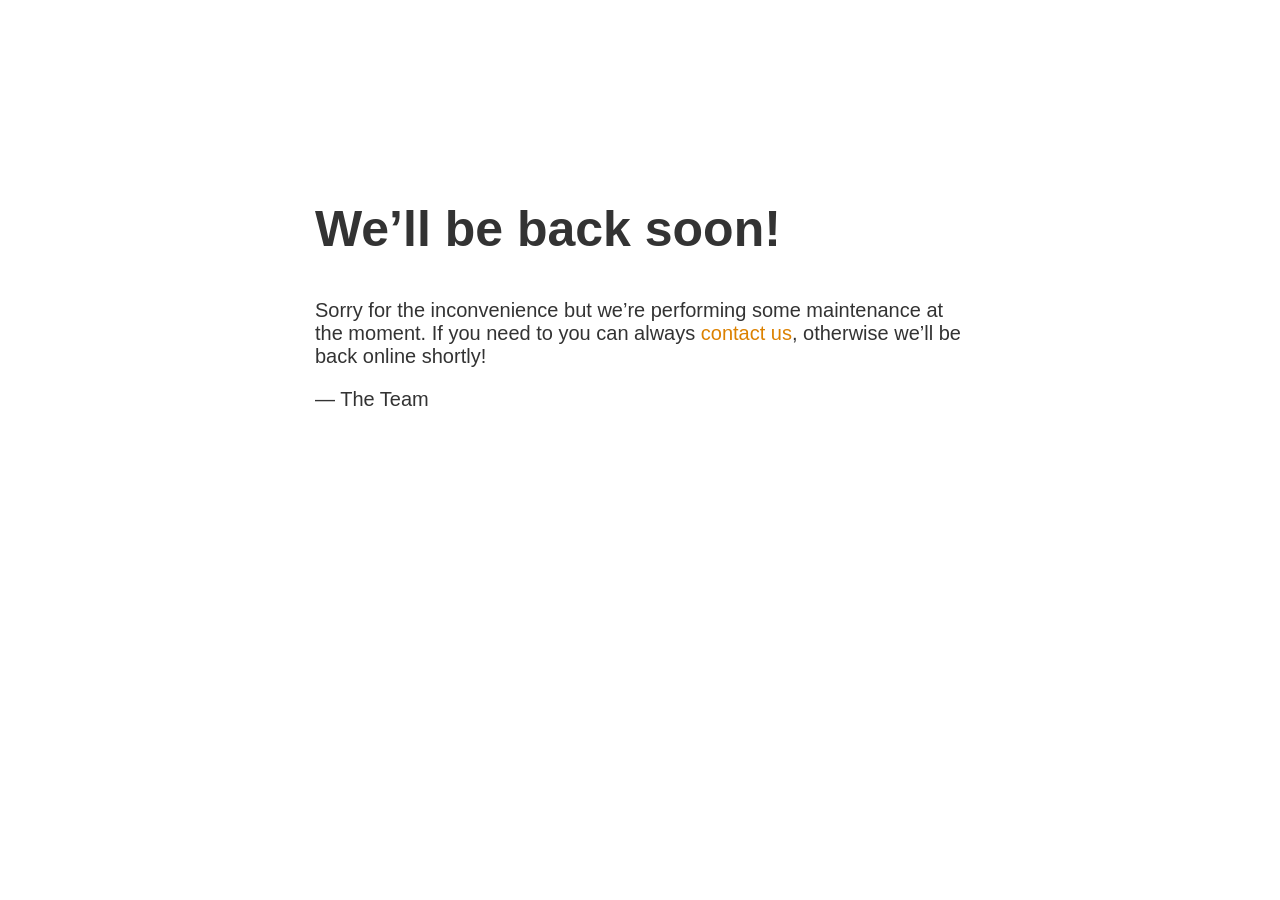
<file: index.html>
<!doctype html>
<title>Site Maintenance</title>
<style>
  body { text-align: center; padding: 150px; }
  h1 { font-size: 50px; }
  body { font: 20px Helvetica, sans-serif; color: #333; }
  article { display: block; text-align: left; width: 650px; margin: 0 auto; }
  a { color: #dc8100; text-decoration: none; }
  a:hover { color: #333; text-decoration: none; }
</style>

<article>
    <h1>We&rsquo;ll be back soon!</h1>
    <div>
        <p>Sorry for the inconvenience but we&rsquo;re performing some maintenance at the moment. If you need to you can always <a href="mailto:#">contact us</a>, otherwise we&rsquo;ll be back online shortly!</p>
        <p>&mdash; The Team</p>
    </div>
</article>
</file>
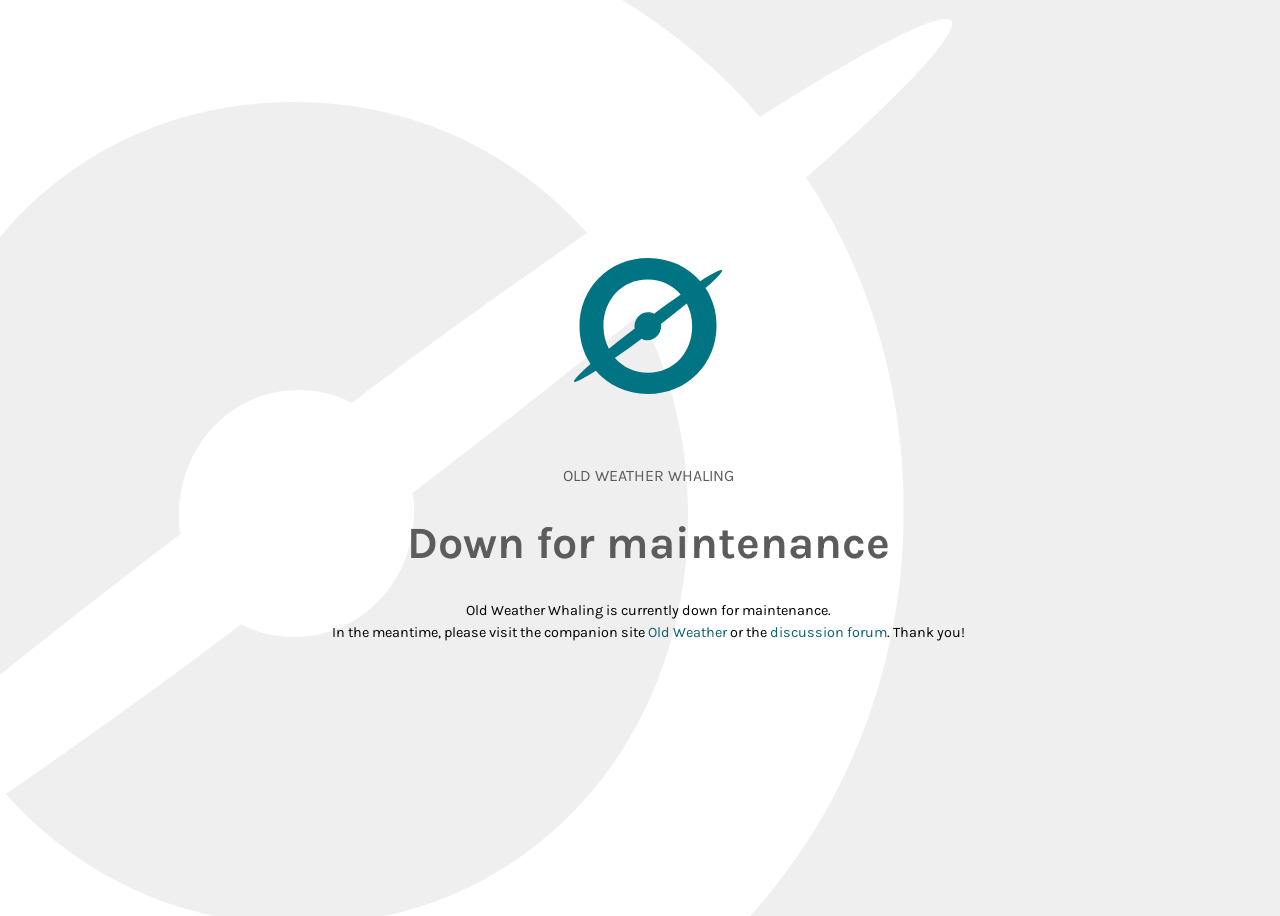
<file: old-weather-whaling/index.html>
<!doctype html>
<html>
  <head>
    <title>Down for maintenance</title>
    <link rel="stylesheet" href="./main.css">
    <link href="https://fonts.googleapis.com/css?family=Karla" rel="stylesheet">
  </head>

  <body>
    <div class="content">
      <a href="https://www.zooniverse.org/">
        <img src="img/zooniverse-logo.svg" class="zooniverse-logo">
      </a>
      <div class="title">old weather whaling</div>
      <h1 class="maintenance-msg">Down for maintenance</h1>
      <p class="old-weather-whaling-text">
        Old Weather Whaling is currently down for maintenance.<br>
        In the meantime, please visit the companion site <a href="https://www.oldweather.org/" class="link-text">Old Weather</a> or the <a href="https://www.zooniverse.org/projects/zooniverse/old-weather/talk" class="link-text">discussion forum</a>. Thank you!
      </p>
    </div>
  </body>
</html>
</file>
<file: old-weather-whaling/main.css>
html {
  font: 400 16px/1.5 Karla, sans-serif;
}

body {
  background-color: #efefef;
  background-image: url('img/shape.svg');
  background-repeat: no-repeat;
  width: 100vw;
  height: 100vh;
  display: flex;
  justify-content: center;
  align-items: center;
}

.content {
  text-align: center;
  margin: 1em 3vw;
}

.zooniverse-logo {
  width: 148px;
  height: 136px;
}

.title {
  margin-top: 10%;
  font-size: 1em;
  letter-spacing: 2px;
  color: #5c5c5c;
  letter-spacing: normal;
  text-transform: uppercase;
}

.maintenance-msg {
  font-size: 2.8em;
  line-height: 1.16;
  color: #5c5c5c;
}

.old-weather-whaling-text {
  font-size: 0.9em;
}

.link-text {
  color: #0c616f;
  text-decoration: none;
}

a.link-text:hover {
  color: #00979d;
}

a.link-text:focus {
  color: #00979d;
}
</file>
